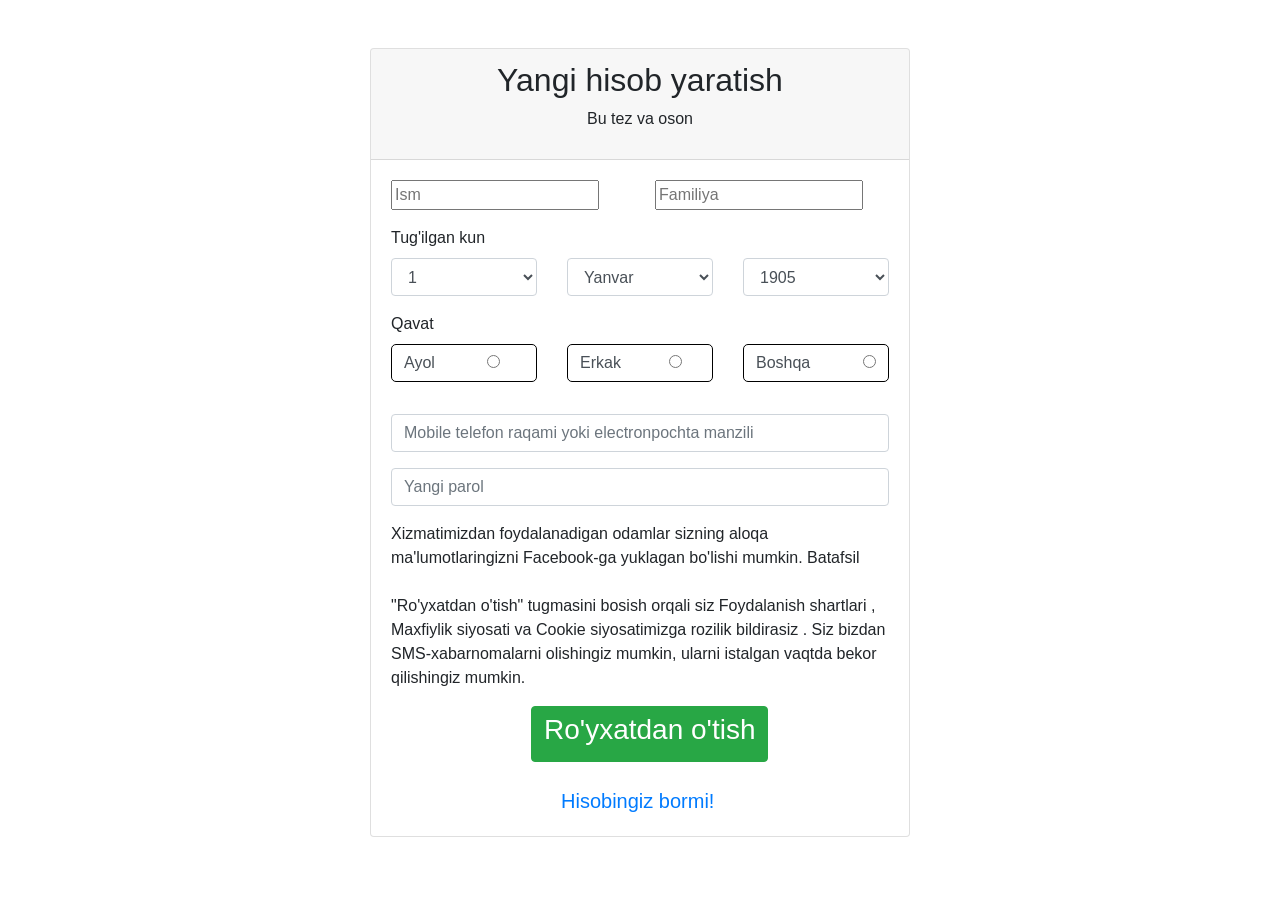
<file: index10.html>
<!DOCTYPE html>
<html lang="en">
<head>
    <meta charset="UTF-8">
    <meta name="viewport" content="width=device-width, initial-scale=1.0">
    <title>Document</title>
    <link rel="stylesheet" href="css/bootstrap.css">
    <link rel="stylesheet" href="css/main10.css">
</head>
<body>
 
<div class="container">
    <div class="row my-5">
        <div class="col-md-6 offset-3">
            <div class="card">
                <div class="card-header">
                    <h2 class="text-center">Yangi hisob yaratish</h2>
                    <p class="text-center">Bu tez va oson</p>
                </div>
                <div class="card-body">
                    <form action="#" method="get">
                        <div class="form-group">
                            <div class="row">
                                <div class="col-md-6">
                                    <input type="text" placeholder="Ism">
                                </div>
                                <div class="col-md-6">
                                    <input type="text" placeholder="Familiya">
                                </div>
                            </div>
                        </div>
                        <div class="form-group">
                            <label for="sana">Tug'ilgan kun</label>
                            <div class="row">
                                <div class="col-md-4">
                                    <select class="form-control" name="day" id="Sana">
                                        <option value="1">1</option>
                                        <option value="2">2</option>
                                        <option value="3">3</option>
                                        <option value="4">4</option>
                                        <option value="5">5</option>
                                        <option value="6">6</option>
                                        <option value="7">7</option>
                                        <option value="8">8</option>
                                        <option value="9">9</option>
                                        <option value="10">10</option>
                                        <option value="11">11</option>
                                        <option value="12">12</option>
                                        <option value="13">13</option>
                                        <option value="14">14</option>
                                        <option value="15">15</option>
                                        <option value="16">16</option>
                                        <option value="17">17</option>
                                        <option value="18">18</option>
                                        <option value="19">19</option>
                                        <option value="20">20</option>
                                        <option value="21">21</option>
                                        <option value="22">22</option>
                                        <option value="23">23</option>
                                        <option value="24">24</option>
                                        <option value="25">25</option>
                                        <option value="26">26</option>
                                        <option value="27">27</option>
                                        <option value="28">28</option>
                                        <option value="29">29</option>
                                        <option value="30">30</option>
                                        <option value="31">31</option>
                                    </select>
                                </div>
                                <div class="col-md-4">
                                    <select class="form-control" name="month" id="Sana">
                                        <option value="1">Yanvar</option>
                                        <option value="2">Fevral</option>
                                        <option value="3">Mart</option>
                                        <option value="4">Aprel</option>
                                        <option value="5">May</option>
                                        <option value="6">Iyun</option>
                                        <option value="7">Iyul</option>
                                        <option value="8">Avgust</option>
                                        <option value="9">Sentabr</option>
                                        <option value="10">Oktabr</option>
                                        <option value="11">Noyabr</option>
                                        <option value="12">Dekabr</option>
                                    </select>
                                </div>
                                <div class="col-md-4">
                                    <select class="form-control" name="year" id="Sana">
                                        <option value="1">1905</option>
                                        <option value="2">1906</option>
                                        <option value="3">1907</option>
                                        <option value="4">1908</option>
                                        <option value="5">1909</option>
                                        <option value="6">1910</option>
                                        <option value="7">1911</option>
                                        <option value="8">1912</option>
                                        <option value="9">1913</option>
                                        <option value="10">1914</option>
                                        <option value="11">1915</option>
                                        <option value="12">1916</option>
                                        <option value="13">1917</option>
                                        <option value="14">1918</option>
                                        <option value="15">1919</option>
                                        <option value="16">1920</option>
                                        <option value="17">1921</option>
                                        <option value="18">1922</option>
                                        <option value="19">1923</option>
                                        <option value="20">1924</option>
                                        <option value="21">1925</option>
                                        <option value="22">1926</option>
                                        <option value="23">1927</option>
                                        <option value="24">1928</option>
                                        <option value="25">1929</option>
                                        <option value="26">1930</option>
                                        <option value="27">1931</option>
                                        <option value="28">1932</option>
                                        <option value="29">1933</option>
                                        <option value="30">1934</option>
                                        <option value="31">1935</option>
                                        <option value="32">1936</option>
                                        <option value="33">1937</option>
                                        <option value="34">1938</option>
                                        <option value="35">1939</option>
                                        <option value="36">1940</option>
                                        <option value="37">1941</option>
                                        <option value="38">1942</option>
                                        <option value="39">1943</option>
                                        <option value="40">1944</option>
                                        <option value="41">1945</option>
                                        <option value="42">1946</option>
                                        <option value="43">1947</option>
                                        <option value="44">1948</option>
                                        <option value="45">1949</option>
                                        <option value="46">1950</option>
                                        <option value="47">1951</option>
                                        <option value="48">1952</option>
                                        <option value="49">1953</option>
                                        <option value="50">1954</option>
                                        <option value="51">1955</option>
                                        <option value="52">1956</option>
                                        <option value="53">1957</option>
                                        <option value="54">1958</option>
                                        <option value="55">1959</option>
                                        <option value="56">1960</option>
                                        <option value="57">1961</option>
                                        <option value="58">1962</option>
                                        <option value="59">1963</option>
                                        <option value="60">1964</option>
                                        <option value="61">1965</option>
                                        <option value="62">1966</option>
                                        <option value="63">1967</option>
                                        <option value="64">1968</option>
                                        <option value="65">1969</option>
                                        <option value="66">1970</option>
                                        <option value="67">1971</option>
                                        <option value="68">1972</option>
                                        <option value="69">1973</option>
                                        <option value="70">1974</option>
                                        <option value="71">1975</option>
                                        <option value="72">1976</option>
                                        <option value="73">1977</option>
                                        <option value="74">1978</option>
                                        <option value="75">1979</option>
                                        <option value="76">1980</option>
                                        <option value="77">1981</option>
                                        <option value="78">1982</option>
                                        <option value="79">1983</option>
                                        <option value="80">1984</option>
                                        <option value="81">1985</option>
                                        <option value="82">1986</option>
                                        <option value="83">1987</option>
                                        <option value="84">1988</option>
                                        <option value="85">1989</option>
                                        <option value="86">1990</option>
                                        <option value="87">1991</option>
                                        <option value="88">1992</option>
                                        <option value="89">1993</option>
                                        <option value="90">1994</option>
                                        <option value="91">1995</option>
                                        <option value="92">1996</option>
                                        <option value="93">1997</option>
                                        <option value="94">1998</option>
                                        <option value="95">1999</option>
                                        <option value="96">2000</option>
                                        <option value="97">2001</option>
                                        <option value="98">2002</option>
                                        <option value="99">2003</option>
                                        <option value="100">2003</option>
                                        <option value="101">2004</option>
                                        <option value="102">2005</option>
                                        <option value="103">2006</option>
                                        <option value="104">2007</option>
                                        <option value="105">2008</option>
                                        <option value="106">2009</option>
                                        <option value="107">2010</option>
                                        <option value="108">2011</option>
                                        <option value="109">2012</option>
                                        <option value="110">2013</option>
                                        <option value="111">2014</option>
                                        <option value="112">2015</option>
                                        <option value="113">2016</option>
                                        <option value="114">2017</option>
                                        <option value="115">2018</option>
                                        <option value="116">2019</option>
                                        <option value="117">2020</option>
                                        <option value="118">2021</option>
                                        <option value="119">2022</option>
                                        <option value="120">2023</option>
                                        <option value="121">2024</option>
                                        <option value="121">2025</option>
                                    </select>
                                </div>
                            </div>
                        </div>
                        <div class="form-group">
                            <label for="radio">Qavat</label>
                            <div class="row">
                                <div class="col-md-4">
                                    <p class="a form-control">Ayol <input class="ml-5" type="radio"></p>
                                </div> 
                                <div class="col-md-4">
                                    <p class="a form-control">Erkak<input class="ml-5" type="radio"></p>
                                </div>
                                <div class="col-md-4">
                                    <p class="a form-control">Boshqa <input class="ml-5" type="radio"></p>
                                </div>
                            </div>
                        </div>
                        <div class="form-group">
                            <input type="text" class="form-control" placeholder="Mobile telefon raqami yoki electronpochta manzili">
                        </div>
                        <div class="form-group">
                            <input type="password" class="form-control" placeholder="Yangi parol">
                        </div>
                        <div class="form-group">
                            Xizmatimizdan foydalanadigan odamlar sizning aloqa ma'lumotlaringizni Facebook-ga yuklagan bo'lishi mumkin. Batafsil
                            <br> <br>
                            "Ro'yxatdan o'tish" tugmasini bosish orqali siz Foydalanish shartlari , Maxfiylik siyosati va Cookie siyosatimizga rozilik 
                            bildirasiz . Siz bizdan SMS-xabarnomalarni olishingiz mumkin, ularni istalgan vaqtda bekor qilishingiz mumkin.
                        </div>
                        <button type="button" class="btn btn-success l"><h3>Ro'yxatdan o'tish</h3></button> <br> <br>
                        <a href="#" class="i">Hisobingiz bormi! </a>
                    </form>
                </div>
            </div>
        </div>
    </div>
</div>    
    
<script src="js/jQuery.min.js"></script>
<script src="js/src/popover.js"></script>
<script src="js/bootstrap.js"></script>    
</body>
</html>
</file>
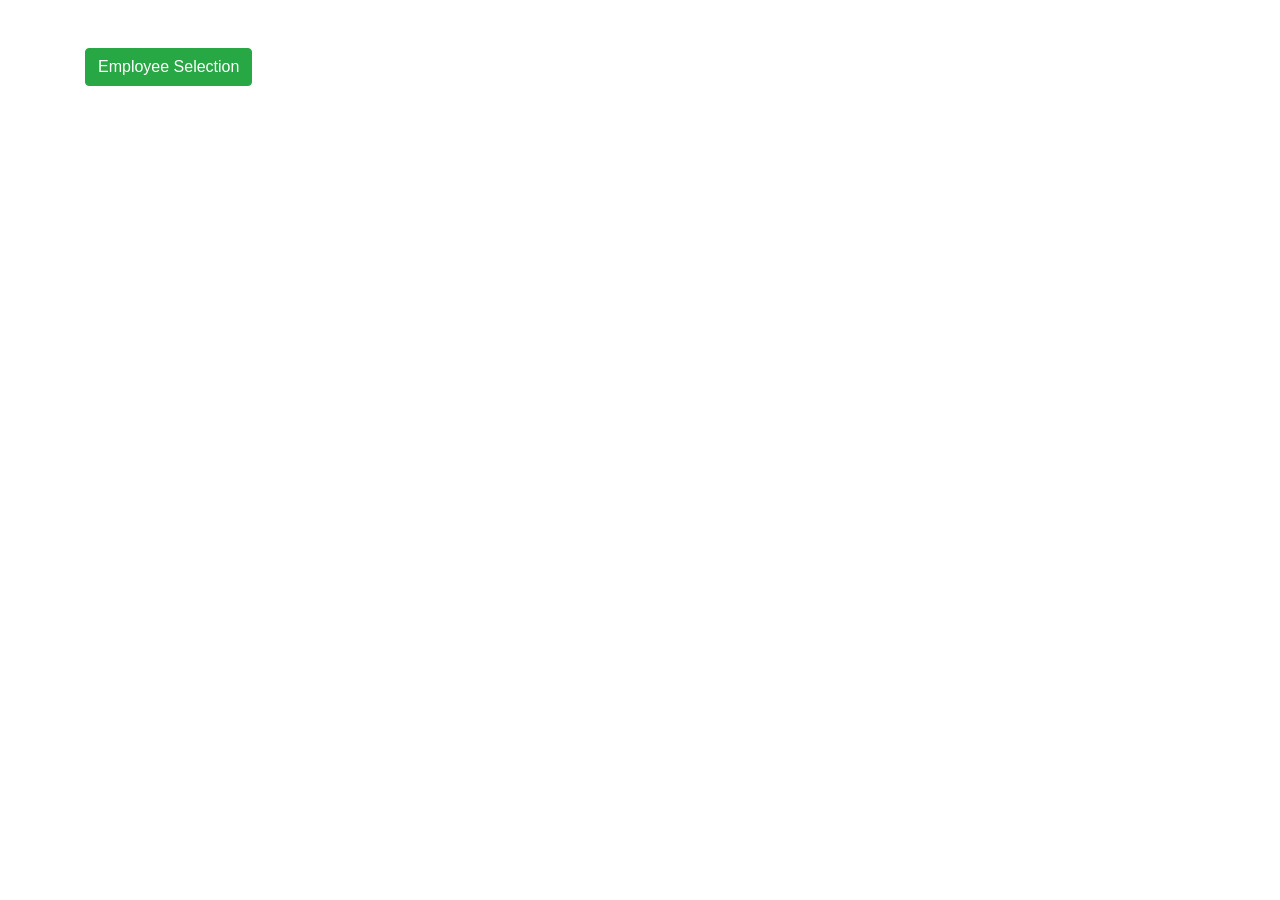
<file: index9.html>
<!DOCTYPE html>
<html lang="en">
<head>
    <meta charset="UTF-8">
    <meta name="viewport" content="width=device-width, initial-scale=1.0">
    <title>Document</title>
    <link rel="stylesheet" href="css/bootstrap.css">
    <link rel="stylesheet" href="css/main9.css">
</head>
<body>
    
<div class="container">
    <div class="row my-5">
        <div class="col-md-12">
            <button type="button" class="btn btn-success" data-toggle="modal" data-target="#myModal">Employee Selection</button>
            <div class="modal fade" id="myModal">
                <div class="modal-dialog modal-lg modal-dialog-centered">
                    <div class="modal-content">
                        <div class="modal-header">
                           <h5>Employee Selection</h4><span class="close" data-dismiss="modal">&times;</span>
                        </div>
                        <div class="modal-body">
                            <div class="row">
                                <div class="col-md-12 offset-7">
                                    <label for="search" class="text-right">Search</label>
                            <input type="search" class="" id="search">
                                </div>
                            </div>
                            <table class="table table-bordered">
                                <tr class="text-dark">
                                    <td>Emp #. <span class="close">&#8597;</span></td>
                                    <td>First Name <span class="close">&#8597;</span></td>
                                    <td>Middle Name <span class="close">&#8597;</span></td>
                                    <td>LastName <span class="close">&#8597;</span></td>
                                    <td>Gender> <span class="close">&#8597;</span></td>
                                </tr>
                                <tr>
                                    <td>EMP-16-000001</td>
                                    <td>Exequiel</td>
                                    <td>Santos</td>
                                    <td>Cuevas</td>
                                    <td>Male</td>
                                </tr>
                                <tr>
                                    <td>EMP-16-000001</td>
                                    <td>Exequiel</td>
                                    <td>Santos</td>
                                    <td>Cuevas</td>
                                    <td>Male</td>
                                </tr>
                                <tr>
                                    <td>EMP-16-000001</td>
                                    <td>Exequiel</td>
                                    <td>Santos</td>
                                    <td>Cuevas</td>
                                    <td>Male</td>
                                </tr>
                            </table>
                        </div>
                    </div>
                </div>
            </div>
        </div>
    </div>
</div>    

<script src="js/jQuery.min.js"></script>
<script src="js/src/popover.js"></script>
<script src="js/bootstrap.js"></script>
</body>
</body>
</html>
</file>
<file: css/main10.css>
.a{
    border: 1px solid black;
    border-radius: 5px;
}
.l{
    margin-left: 140px;
}
.i{
    margin-left: 170px;
    font-size: 20px;
}
</file>
<file: css/main9.css>
.b{
    margin-left: 80px;
}
</file>
